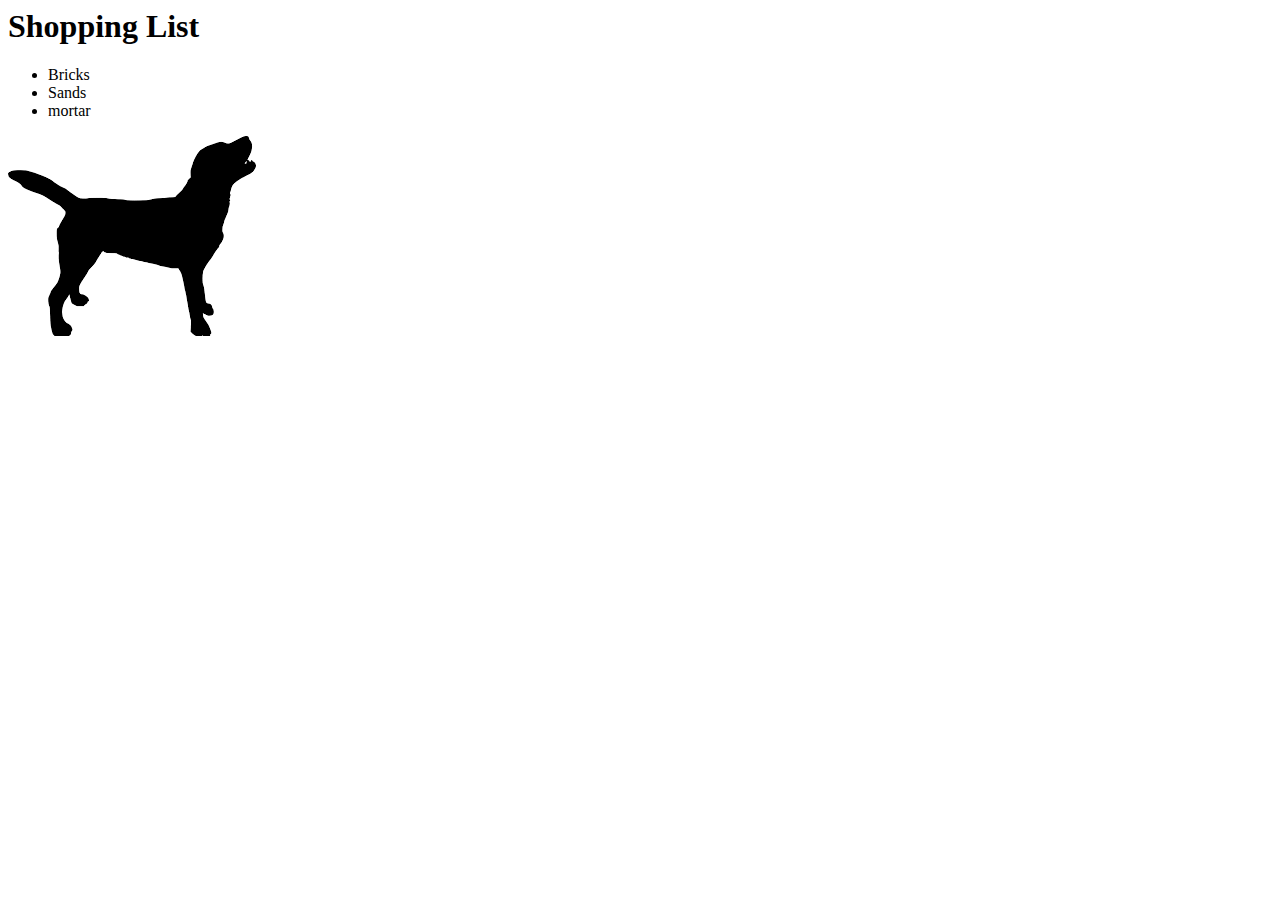
<file: index.html>
<html>
    <head>
        <title>
            Github Testing
        </title>
        <link rel="stylesheet" href="style.css"/>
    </head>
    <body>
        <h1> Shopping List</h1>
        <ul>
            <li>Bricks</li>
            <li>Sands</li>
            <li>mortar</li>
        </ul>
        <div class="poppy-moving"></div>
    </body>
    <script src="app.js"></script>
</html>
</file>
<file: style.css>
.poppy-moving{
    width:300px;
    height:200px;
    background-image:url('images/puppy.png');
    background-repeat:no-repeat;
    -webkit-animation: mymove 2s infinite;  /* Chrome, Safari, Opera */
    animation: mymove 2s infinite;
   
}

@keyframes mymove{
    from{left:0px;}
    to {left:500px;}
}

@-webkit-keyframes mymove{
    from{left:0px;}
    to {left:500px;}
}

/* Chrome, Safari, Opera */
@-webkit-keyframes myNEWmove {
    from {width: 0px;}
    to {width: 1000px; background: white;}
  }
  
  @keyframes myNEWmove {
    from {width: 0px;}
    to {width: 1000px; background: white;}
  }
</file>
